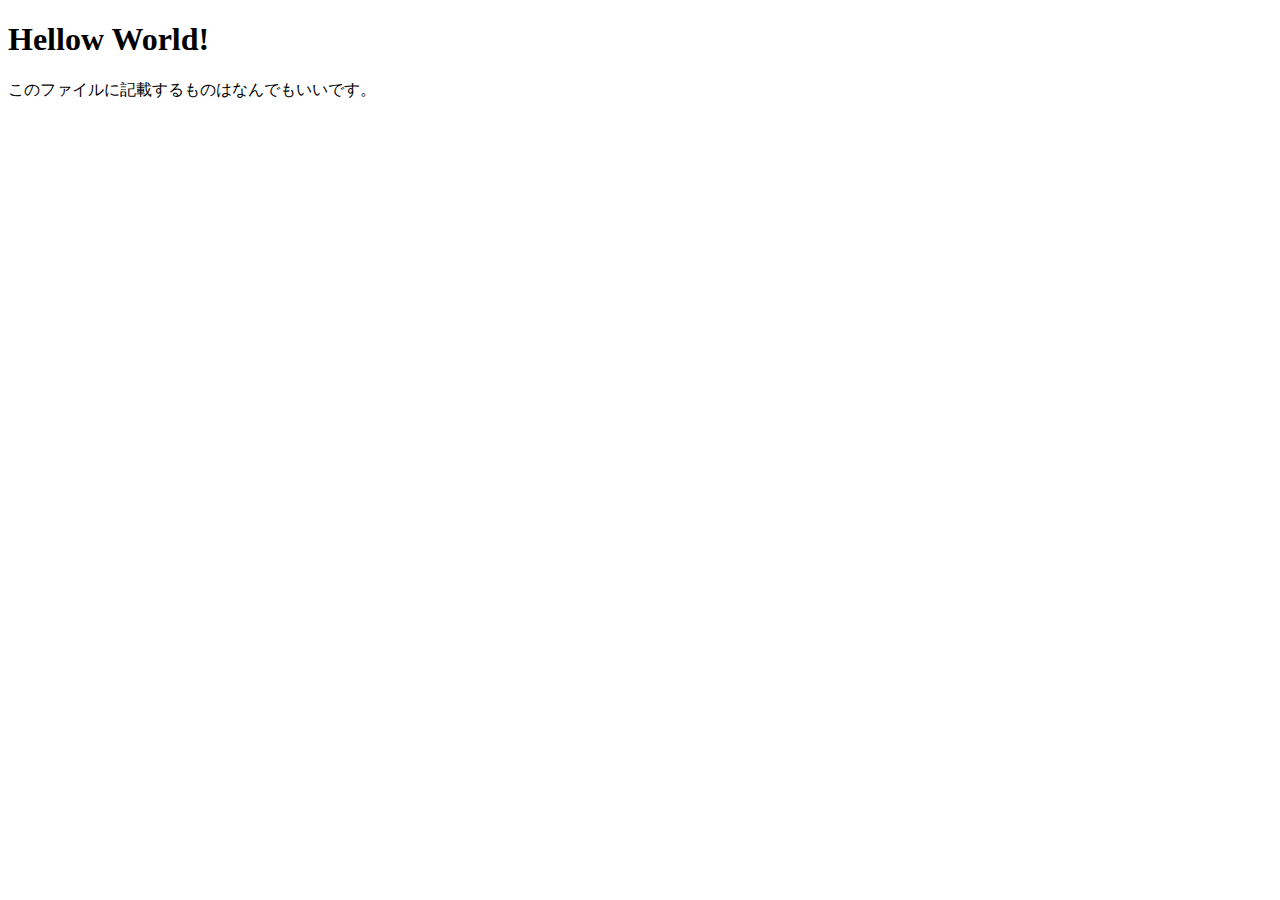
<file: src/php05/index.html>
<!DOCTYPE html>
<html lang="en">

<head>
    <meta charset="UTF-8">
    <meta name="viewport" content="width=device-width, initial-scale=1.0">
    <title>Document</title>
</head>

<body>
    <h1>Hellow World!</h1>
    <p>このファイルに記載するものはなんでもいいです。</p>
</body>

</html>
</file>
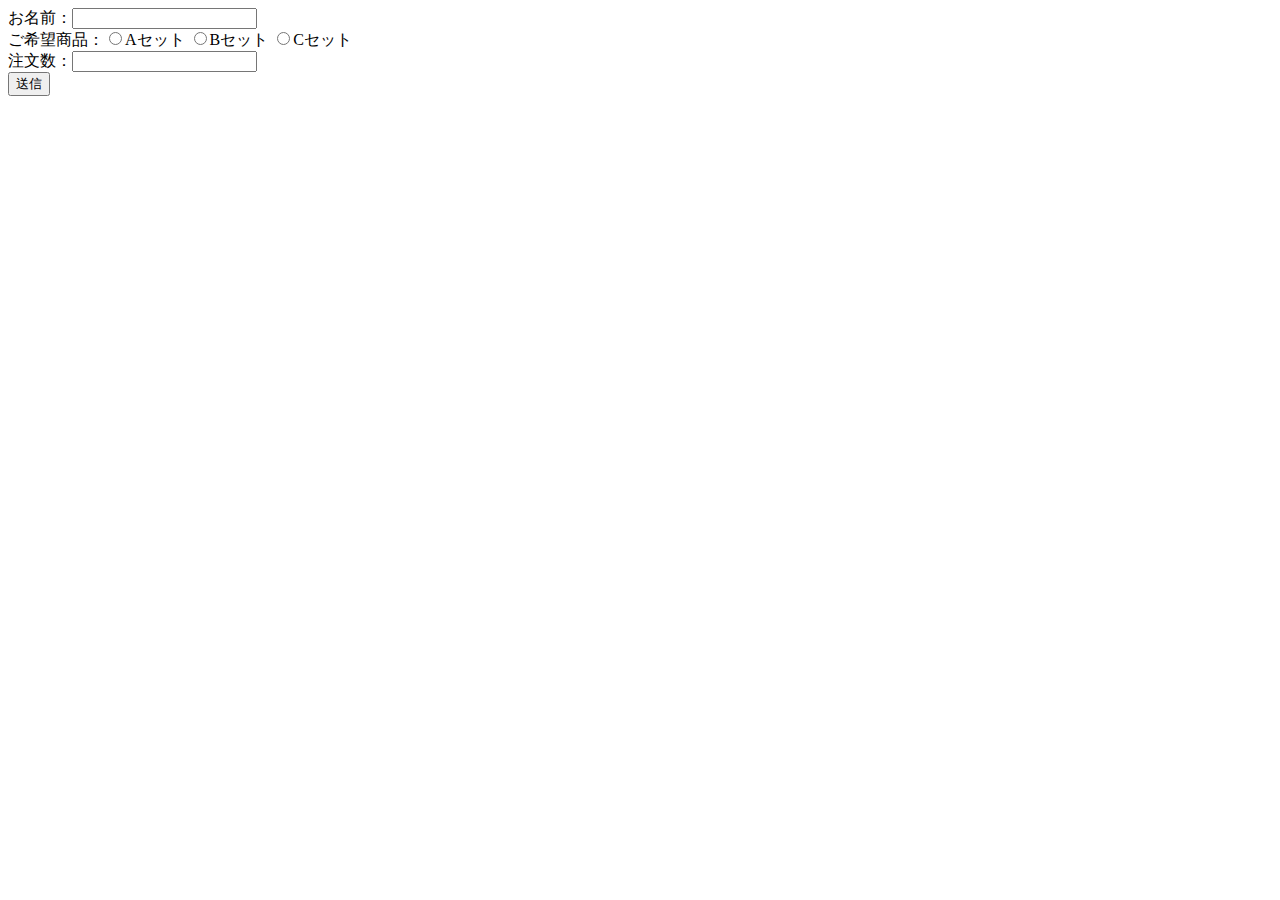
<file: src/php01/config/course.html>
<!DOCTYPE html>
<html lang="en">

<head>
    <meta charset="UTF-8">
    <meta name="viewport" content="width=device-width, initial-scale=1.0">
    <title>Document</title>
</head>

<body>
    <form action="course.php" method="post">
        <label>お名前：<input type="text" name="my_name"></label>
        <br />
        <label>ご希望商品：<input type="radio" name="set" value="Aセット">Aセット</label>
        <label><input type="radio" name="set" value="Bセット">Bセット</label>
        <label><input type="radio" name="ooo" value="Cセット">Cセット</label>
        <br />
        <label>注文数：<input type="number" name="number"></label>
        <br />
        <input type="submit" name="submit" value="送信">
    </form>
</body>

</html>
</file>
